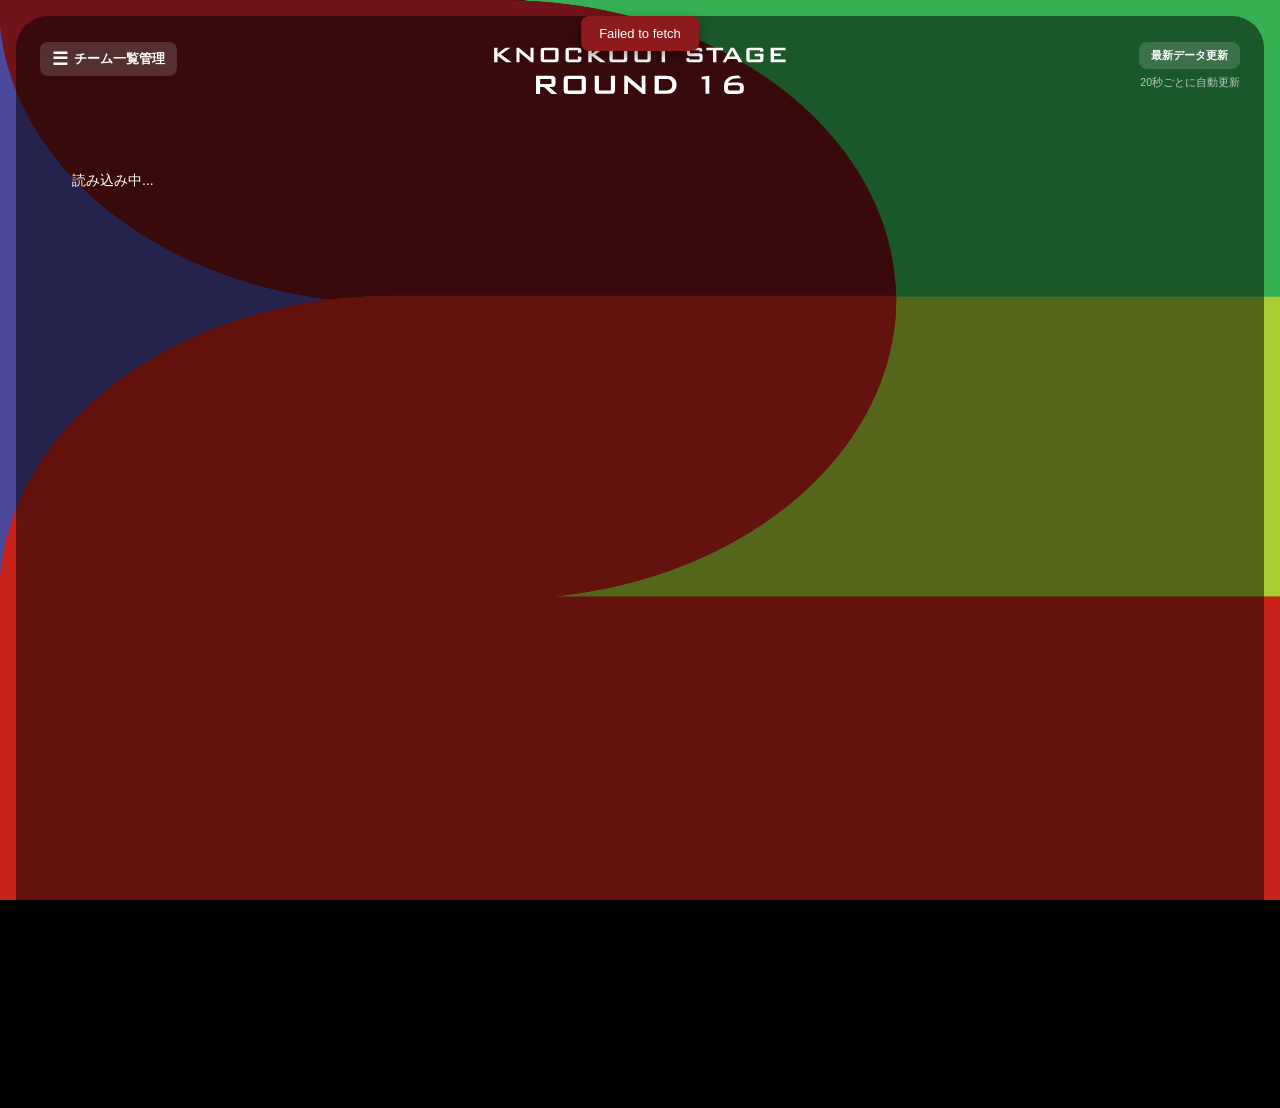
<file: index.html>
<!DOCTYPE html>
<html>
<head>
  <meta charset="utf-8">
  <meta name="viewport" content="width=device-width, initial-scale=1">
  <link rel="stylesheet" href="style.css?v=21">
</head>
<body>
  <div class="app-shell">
    <header class="app-header">
      <button id="menu-btn" class="menu-btn" onclick="openTeamMenu()" aria-label="チーム一覧管理">
        <span class="menu-btn-icon">&#9776;</span><span class="menu-btn-label">チーム一覧管理</span>
      </button>
      <h1><img class="title-img" src="title.svg" alt="KNOCKOUT STAGE ROUND 16"></h1>
      <button id="refresh-btn" class="btn btn-ghost" onclick="loadData()">
        <span class="refresh-btn-full">最新データ更新</span><span class="refresh-btn-short">更新</span>
      </button>
      <p class="auto-refresh-note">20秒ごとに自動更新</p>
    </header>

    <main id="bracket-wrap" class="bracket-wrap">
      <div id="bracket-scale-wrap">
        <div id="bracket" class="bracket">
          <div class="loading">読み込み中...</div>
        </div>
      </div>
    </main>
  </div>

  <div id="toast" class="toast" hidden></div>

  <!-- 試合編集モーダル -->
  <div id="modal-backdrop" class="modal-backdrop" hidden onclick="if(event.target===this) closeModal()">
    <div class="modal" role="dialog" aria-modal="true">
      <button class="modal-close" onclick="closeModal()" aria-label="閉じる">&times;</button>
      <h2 id="modal-title">対戦カード</h2>
      <p id="modal-round" class="modal-round"></p>

      <section class="modal-section">
        <h3>日時・グラウンド</h3>
        <div class="form-row">
          <label>日付
            <input type="date" id="input-date">
          </label>
          <label>時刻
            <input type="time" id="input-time">
          </label>
        </div>
        <div class="form-row">
          <label class="grow">グラウンド
            <input type="text" id="input-venue" placeholder="例: 世田谷区立総合運動場">
          </label>
        </div>
        <button class="btn btn-primary" onclick="submitSchedule()">日程を保存</button>
      </section>

      <section class="modal-section">
        <h3>試合結果</h3>
        <div id="score-fields" class="form-row">
          <label>
            <span id="score-team1-label">チーム1</span>
            <input type="number" id="input-score1" min="0" step="1">
          </label>
          <span class="vs">-</span>
          <label>
            <span id="score-team2-label">チーム2</span>
            <input type="number" id="input-score2" min="0" step="1">
          </label>
        </div>
        <button id="result-save-btn" class="btn btn-primary" onclick="submitResult()">結果を保存</button>
        <div class="fusen-row">
          <button class="btn btn-outline" id="fusen1-btn" onclick="submitFusen(1)"></button>
          <button class="btn btn-outline" id="fusen2-btn" onclick="submitFusen(2)"></button>
        </div>
        <p id="score-disabled-note" class="note" hidden>対戦チームが両方確定してから結果を入力できます。</p>
        <button id="clear-result-btn" class="btn btn-danger-outline" onclick="submitClearResult()" hidden>結果の取り消し</button>
      </section>
    </div>
  </div>

  <!-- チーム一覧（ハンバーガーメニュー） -->
  <div id="team-menu-backdrop" class="modal-backdrop" hidden onclick="if(event.target===this) closeTeamMenu()">
    <div class="modal" role="dialog" aria-modal="true">
      <button class="modal-close" onclick="closeTeamMenu()" aria-label="閉じる">&times;</button>
      <h2>チーム一覧</h2>
      <div id="team-menu-list" class="team-menu-list"></div>
    </div>
  </div>

  <!-- チームアイコン変更モーダル -->
  <div id="icon-modal-backdrop" class="modal-backdrop" hidden onclick="if(event.target===this) closeIconModal()">
    <div class="modal" role="dialog" aria-modal="true">
      <button class="modal-close" onclick="closeIconModal()" aria-label="閉じる">&times;</button>
      <h2 id="icon-modal-team-name">チーム名</h2>
      <div class="icon-modal-preview">
        <span id="icon-modal-preview"></span>
      </div>
      <div class="icon-modal-actions">
        <button type="button" class="btn btn-outline btn-small" onclick="triggerIconUploadForCurrentTeam()">画像を選択</button>
        <button type="button" class="btn btn-text btn-small" onclick="resetCurrentTeamIcon()">元に戻す</button>
      </div>
      <input type="file" id="icon-modal-file" accept="image/*" hidden onchange="onIconModalFileSelected(event)">
    </div>
  </div>

  <script src="script.js?v=20"></script>
</body>
</html>
</file>
<file: style.css>
@import url('https://fonts.googleapis.com/css2?family=Anton&display=swap');
  :root {
    --bg-dark: #2b0e0e;
    --bg-mid: #5c1414;
    --card-bg: #e4e2e8;
    --card-bg-winner: #ffe9b3;
    --ink: #232025;
    --muted: #766f78;
    --accent: #e8b84b;
    --line: #f2f1f5;
    --line-loser: #c98f8f;
    --line-winner: #FF0002;
    --shell-radius: 32px;
  }

  * { box-sizing: border-box; }

  html, body {
    margin: 0;
    min-height: 100vh;
  }

  /* The corner color shapes in the reference artwork are not circles - they
     are irregular diagonal-edged regions. Rather than approximate that
     shape with CSS gradients, this uses the actual reference photo (with
     its own panel area masked to black) as the background image, so the
     shapes and colors are pixel-exact. */
  body {
    font-family: "Hiragino Sans", "Helvetica Neue", Arial, sans-serif;
    color: #fff;
    padding: 16px;
    background-color: #000;
    background-repeat: no-repeat;
    background-attachment: fixed;
    background-size: 100% 100%;
    background-position: center;
    background-image: url("[data-uri]");
  }

  .app-shell {
    max-width: 1600px;
    margin: 0 auto;
    border-radius: var(--shell-radius);
    overflow: hidden;
    position: relative;
    background: rgba(0, 0, 0, 0.5);
  }

  /* Logo/title always stays centered. The menu button (top-left) and the
     reload button + auto-refresh note (top-right) are positioned
     independently on top, so they never affect the title's centering. */
  .app-header {
    position: relative;
    text-align: center;
    padding: 26px 24px 10px;
  }

  .app-header h1 {
    margin: 0;
    line-height: 0;
  }

  /* Header title baked into an image (Anton font, rendered ahead of time)
     so the exact look doesn't depend on a web font loading at runtime. */
  .title-img {
    height: 56px;
    width: auto;
    display: inline-block;
  }

  .app-header .auto-refresh-note {
    margin: 0;
    font-size: 10.5px;
    color: rgba(255, 255, 255, 0.7);
    position: absolute;
    top: 60px;
    right: 24px;
  }

  #refresh-btn {
    position: absolute;
    top: 26px;
    right: 24px;
  }

  #menu-btn {
    position: absolute;
    top: 26px;
    left: 24px;
  }

  .bracket-wrap {
    overflow-x: auto;
    overflow-y: hidden;
    padding: 24px 16px 60px;
  }

  .bracket {
    display: flex;
    flex-direction: row;
    align-items: stretch;
    gap: 28px;
    position: relative;
    min-width: 1620px;
    height: 900px;
    margin: 0 auto;
  }

  .col-outer {
    display: flex;
    flex-direction: column;
    height: 100%;
    width: 210px;
    flex: none;
    position: relative;
    z-index: 2;
  }

  .col-outer.center {
    width: 180px;
  }

  .bracket-col {
    display: flex;
    flex-direction: column;
    justify-content: space-around;
    flex: 1;
    min-height: 0;
  }

  .bracket-col.center {
    justify-content: center;
    gap: 40px;
  }

  #connectors {
    position: absolute;
    inset: 0;
    width: 100%;
    height: 100%;
    /* Above .col-outer (z-index: 2) so the confirmed-winner line can
       visibly pierce into the next match card instead of hiding behind it. */
    z-index: 3;
    pointer-events: none;
  }

  /* Diagonal-cut card shape (rounded top-right + bottom-left, sharp on the
     other two corners), matching the team button reference artwork. */
  .match-card {
    background: var(--card-bg);
    color: var(--ink);
    border-radius: 0 18px 0 18px;
    padding: 18px 16px;
    cursor: pointer;
    box-shadow: 0 3px 8px rgba(0, 0, 0, 0.3);
    display: flex;
    flex-direction: column;
    gap: 8px;
    /* Fixed (not min-) height, tall enough for the longest real case (date +
       time + venue), and content top-aligned instead of centered - so every
       card is the same size and shape regardless of how much schedule info
       is filled in, with any unused space left blank at the bottom instead
       of the whole card shrinking/growing and re-centering. */
    height: 210px;
    justify-content: flex-start;
    overflow: hidden;
    transition: transform 0.1s ease;
    border: 2px solid transparent;
  }

  .match-card:hover {
    transform: scale(1.02);
    border-color: var(--accent);
  }

  .match-card.tbd {
    opacity: 0.6;
  }

  .team-row {
    display: flex;
    align-items: center;
    gap: 6px;
  }

  .team-row.is-winner .team-name {
    font-weight: 800;
  }

  .team-row.is-winner .badge {
    box-shadow: 0 0 0 2px var(--accent);
  }

  .team-row.is-loser {
    opacity: 0.55;
  }

  .badge {
    width: 56px;
    height: 56px;
    border-radius: 50%;
    display: flex;
    align-items: center;
    justify-content: center;
    color: #fff;
    font-size: 20px;
    font-weight: 700;
    flex: none;
    border: 1px solid rgba(255, 255, 255, 0.5);
  }

  /* Used instead of the plain colored-initial badge whenever a team has a
     logo_url set in the Teams sheet - same size/shape, just an image. */
  .badge-img {
    width: 56px;
    height: 56px;
    border-radius: 50%;
    flex: none;
    object-fit: cover;
    border: 1px solid rgba(255, 255, 255, 0.5);
    background: #fff;
  }

  .team-name {
    font-size: 17px;
    font-weight: 600;
    flex: 1;
    line-height: 1.2;
  }

  .team-score {
    font-weight: 700;
    font-size: 15px;
    min-width: 18px;
    text-align: right;
  }

  .meta-row {
    font-size: 12px;
    color: var(--muted);
    display: flex;
    flex-direction: column;
    gap: 2px;
  }

  .meta-line.venue {
    overflow: hidden;
    text-overflow: ellipsis;
    white-space: nowrap;
  }

  .win-tag {
    font-size: 11.5px;
    color: #a15b00;
    font-weight: 700;
  }

  .center-deco {
    display: flex;
    justify-content: center;
  }

  /* Tournament emblem: maroon badge with a white "P", trophy silhouette and
     wordmarks - shared by the desktop bracket's center column and the
     mobile "決勝・3位決定戦" section. */
  .trophy-logo {
    width: 120px;
    height: auto;
    display: block;
    border-radius: 10px;
    filter: drop-shadow(0 4px 10px rgba(0, 0, 0, 0.35));
  }

  .round-label {
    text-align: center;
    font-size: 15px;
    font-weight: 700;
    color: var(--accent);
    letter-spacing: 0.15em;
    margin-bottom: 8px;
  }

  .final-label-img {
    height: 32px;
    width: auto;
    display: inline-block;
    vertical-align: middle;
  }

  .loading {
    color: #fff;
    padding: 40px;
    text-align: center;
    font-size: 14px;
  }

  /* Toast */
  .toast {
    position: fixed;
    /* Anchored to the top, not the bottom - a bottom-anchored fixed element
       can end up rendered behind mobile Safari's own dynamic bottom toolbar
       (a known iOS quirk with no reliable CSS-only way to detect that
       toolbar's height), making the toast invisible even though it's
       technically "shown". The top edge doesn't have this problem. */
    top: calc(16px + env(safe-area-inset-top, 0px));
    left: 50%;
    transform: translateX(-50%);
    background: #222;
    color: #fff;
    padding: 10px 18px;
    border-radius: 8px;
    font-size: 13px;
    max-width: calc(100vw - 32px);
    text-align: center;
    /* Above .modal-backdrop (z-index: 200) - toasts fired while a modal is
       open (e.g. uploading a team icon) must stay visible, not hidden
       behind it. */
    z-index: 300;
    box-shadow: 0 4px 12px rgba(0, 0, 0, 0.4);
  }

  .toast.error {
    background: #8e1b1b;
  }

  /* Modal */
  .modal-backdrop {
    position: fixed;
    inset: 0;
    background: rgba(0, 0, 0, 0.55);
    display: flex;
    align-items: center;
    justify-content: center;
    z-index: 200;
    padding: 16px;
  }

  .modal-backdrop[hidden] {
    display: none;
  }

  .modal {
    background: #fff;
    color: var(--ink);
    border-radius: 14px;
    padding: 22px;
    width: 360px;
    max-width: 100%;
    max-height: 90vh;
    overflow-y: auto;
    position: relative;
  }

  .modal-close {
    position: absolute;
    top: 10px;
    right: 12px;
    border: none;
    background: none;
    font-size: 22px;
    cursor: pointer;
    color: #888;
    line-height: 1;
  }

  .modal h2 {
    margin: 0 0 2px;
    font-size: 17px;
  }

  .modal-round {
    margin: 0 0 14px;
    font-size: 12px;
    color: var(--muted);
  }

  .modal-section {
    border-top: 1px solid #eee;
    padding-top: 12px;
    margin-top: 12px;
  }

  .modal-section h3 {
    margin: 0 0 8px;
    font-size: 13px;
    color: #555;
  }

  .form-row {
    display: flex;
    gap: 10px;
    margin-bottom: 10px;
    align-items: flex-end;
  }

  .form-row label {
    font-size: 11px;
    color: #555;
    display: flex;
    flex-direction: column;
    gap: 4px;
  }

  .form-row label.grow {
    flex: 1;
  }

  .form-row input {
    font-size: 14px;
    padding: 6px 8px;
    border: 1px solid #ccc;
    border-radius: 6px;
    width: 100%;
  }

  .form-row input[type="number"] {
    width: 64px;
    text-align: center;
  }

  .vs {
    padding-bottom: 8px;
    color: #999;
  }

  .btn {
    border: none;
    border-radius: 8px;
    padding: 9px 14px;
    font-size: 13px;
    cursor: pointer;
    font-weight: 600;
  }

  .btn-primary {
    background: #8e1b1b;
    color: #fff;
    width: 100%;
  }

  .btn-primary:hover {
    background: #6f1414;
  }

  .btn-ghost {
    background: rgba(255, 255, 255, 0.15);
    color: #fff;
    font-size: 11px;
    padding: 6px 12px;
  }

  .menu-btn {
    background: rgba(255, 255, 255, 0.15);
    color: #fff;
    border: none;
    border-radius: 8px;
    height: 34px;
    padding: 0 12px;
    display: inline-flex;
    align-items: center;
    gap: 6px;
    font-size: 13px;
    font-weight: 600;
    cursor: pointer;
  }

  .menu-btn:hover {
    background: rgba(255, 255, 255, 0.25);
  }

  .menu-btn-icon {
    font-size: 18px;
    line-height: 1;
  }

  .menu-btn-label {
    white-space: nowrap;
  }

  /* Full label on wide screens; collapses to just the icon, and the
     reload button's text shortens, once the layout switches to mobile. */
  .refresh-btn-short {
    display: none;
  }

  .btn-outline {
    background: #fff;
    border: 1px solid #999;
    color: #444;
    font-size: 11px;
    flex: 1;
  }

  .btn-danger-outline {
    background: #fff;
    border: 1px solid #8e1b1b;
    color: #8e1b1b;
    font-size: 12px;
    width: 100%;
    margin-top: 10px;
  }

  .btn-danger-outline:hover {
    background: #fdf0f0;
  }

  .fusen-row {
    display: flex;
    gap: 8px;
    margin-top: 8px;
  }

  .note {
    font-size: 11px;
    color: #a15b00;
    margin: 8px 0 0;
  }

  .btn-small {
    flex: none;
    padding: 6px 10px;
    font-size: 11px;
  }

  .btn-text {
    background: none;
    color: #8e1b1b;
    text-decoration: underline;
  }

  /* Hamburger menu -> team list drawer */
  .team-menu-list {
    display: flex;
    flex-direction: column;
    gap: 2px;
    max-height: 65vh;
    overflow-y: auto;
    margin-top: 10px;
  }

  .team-menu-row {
    display: flex;
    align-items: center;
    gap: 10px;
    padding: 8px 6px;
    border-radius: 8px;
    cursor: pointer;
    background: none;
    border: none;
    width: 100%;
    text-align: left;
    font: inherit;
  }

  .team-menu-row:hover {
    background: #f2f0f0;
  }

  .team-menu-row .team-menu-name {
    flex: 1;
    font-size: 14px;
    color: var(--ink);
    overflow: hidden;
    text-overflow: ellipsis;
    white-space: nowrap;
  }

  /* Single-team icon edit modal */
  .icon-modal-preview {
    display: flex;
    justify-content: center;
    padding: 14px 0 6px;
  }

  .icon-modal-preview .badge,
  .icon-modal-preview .badge-img {
    width: 72px;
    height: 72px;
    font-size: 26px;
  }

  .icon-modal-actions {
    display: flex;
    gap: 8px;
    justify-content: center;
    margin-top: 10px;
  }

  #bracket-scale-wrap {
    transform-origin: top left;
  }

  #bracket {
    transform-origin: top left;
  }

  @media (max-width: 760px) {
    .app-header {
      padding: 16px 16px 10px;
    }

    .title-img {
      height: 38px;
    }

    #menu-btn {
      top: 16px;
      left: 16px;
    }

    .menu-btn-label {
      display: none;
    }

    #refresh-btn {
      top: 16px;
      right: 16px;
    }

    .refresh-btn-full {
      display: none;
    }

    .refresh-btn-short {
      display: inline;
    }

    .app-header .auto-refresh-note {
      display: none;
    }

    /* Round headings ("ROUND 16", "準々決勝", ...) are dropped on mobile so
       that space goes to the bracket itself instead - see the shrunk
       .bracket height below, which is what actually drives the bigger
       fit-to-screen scale in script.js's fitBracketToScreen(). "FINAL" and
       "3位決定戦" are the exception - they stay, pinned to a top corner of
       the final/3rd-place card they each label instead of overlapping it.
       .center-slot (label + card together) is what actually gets the
       counter-rotation on mobile (see setCounterRotation_ in script.js), so
       the label's position here is plain, non-rotated top/left/right - it
       rides along with the card as one rigid unit. */
    .round-label {
      display: none;
    }

    .center-slot {
      position: relative;
    }

    .round-label.center-round-label {
      display: block;
      position: absolute;
      /* Negative - above the card's own top edge, outside its box, sitting
         over the connector line in the gap toward the trophy. */
      top: -92px;
      font-size: 20px;
      margin: 0;
      z-index: 2;
    }

    .final-slot .center-round-label {
      right: 6px;
    }

    .third-slot .center-round-label {
      left: 6px;
    }

    .final-slot .final-label-img {
      height: 64px;
    }

    .bracket-wrap {
      overflow: auto;
      -webkit-overflow-scrolling: touch;
      touch-action: pan-x pan-y;
      padding: 8px;
    }

    /* The whole bracket rotates 90deg to fill the portrait screen instead of
       running off the side (see applyMobileZoom_ in script.js). Rotating
       about the center - rather than the desktop default of top-left - means
       the swapped-dimension scale-wrap box doesn't need extra translation to
       stay centered; flex centering here handles that. Each card/label/the
       trophy gets an inline -90deg counter-rotation from script.js so its own
       content stays upright even though its position follows the rotation. */
    #bracket-scale-wrap {
      transform-origin: center center;
      display: flex;
      align-items: center;
      justify-content: center;
    }

    #bracket {
      transform-origin: center center;
    }

    /* Larger tap targets and type on mobile. Every card gets the same fixed
       height (tall enough for the longest real case: date + time + venue)
       instead of min-height, so cards don't look scattered/inconsistent
       depending on how much schedule info is filled in - overflow: hidden
       is just a safety net, nothing should actually need clipping. */
    /* Narrower than its column (210px/180px) and centered in it - the slack
       this opens up around each card is what actually keeps adjacent rounds
       from crowding each other once the bracket is rotated 90deg. */
    .match-card {
      width: 175px;
      height: 186px;
      padding: 16px 14px;
      gap: 6px;
      margin: 0 auto;
      overflow: hidden;
    }

    /* Matches .match-card's fixed height x4 (the tallest column, Round 16)
       plus a real safety margin for gaps between cards - replaces the
       desktop-tuned 900px so the rotated fit-to-screen scale in script.js
       reflects this more compact mobile layout instead of leftover desktop
       spacing (the round labels are gone on mobile too, so nothing else
       needs that reserved space). */
    .bracket {
      height: 820px;
    }

    /* Scoped to cards only - badgeHtml() is shared with the team list/icon
       modals, which should keep their own (larger) badge size. */
    .match-card .badge, .match-card .badge-img {
      width: 50px;
      height: 50px;
      font-size: 17px;
    }

    .team-name {
      font-size: 16px;
      line-height: 1.05;
    }

    .team-score {
      font-size: 15px;
    }

    .meta-row {
      font-size: 12px;
    }

    .btn {
      padding: 12px 16px;
      font-size: 14px;
    }

    /* Prevent iOS Safari from zooming in when a form field gets focus */
    .form-row input {
      font-size: 16px;
    }

    .form-row input[type="number"] {
      width: 72px;
    }

    .modal {
      width: 100%;
      border-radius: 16px 16px 0 0;
    }

    .modal-backdrop {
      align-items: flex-end;
      padding: 0;
    }
  }
</file>
